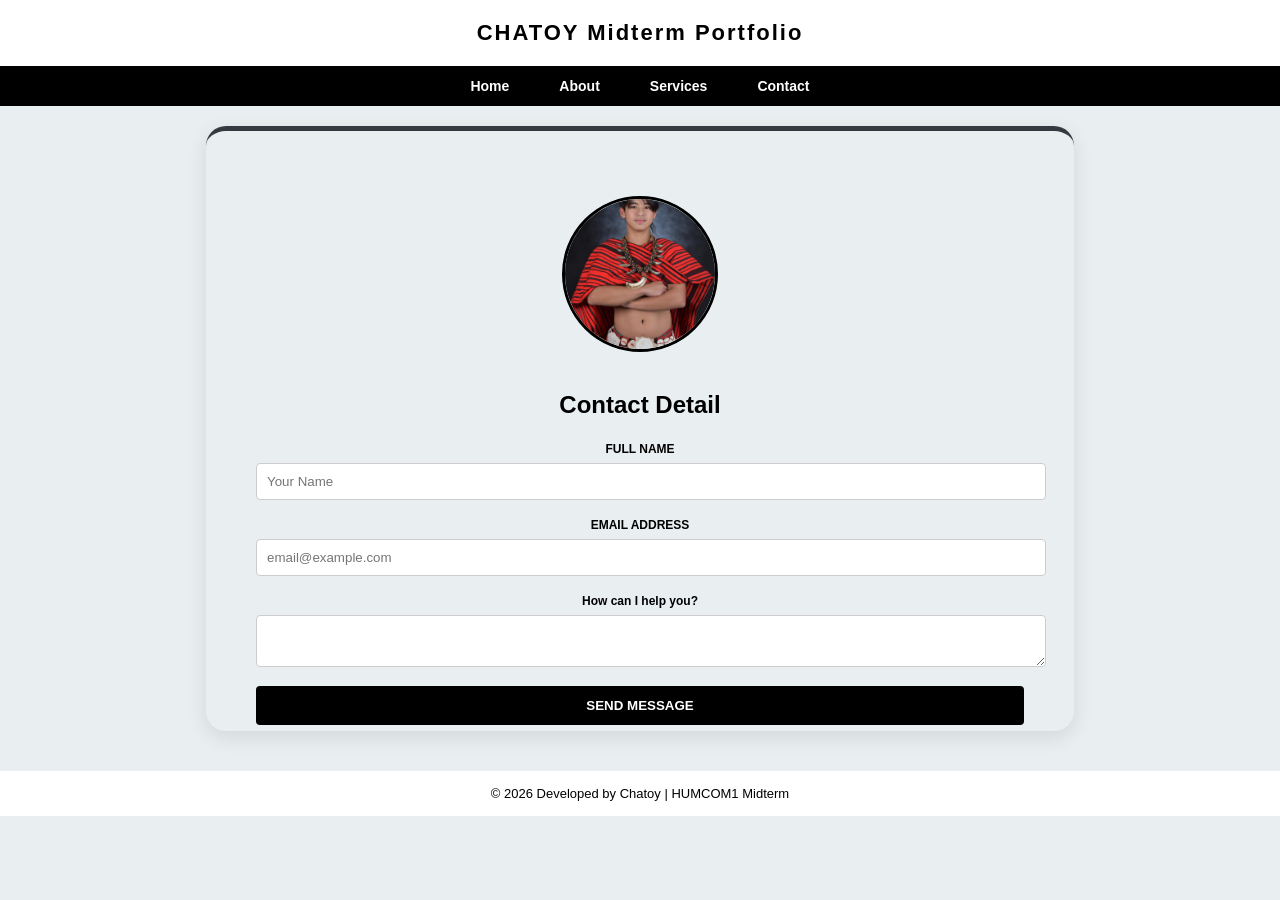
<file: Contact.html>
<!DOCTYPE html>
<html lang="en">
<head>
    <meta charset="UTF-8">
    <title>Activity</title>
    <link rel="stylesheet" href="style.css">

</head>

<body>

<header>
    <div class="name"> CHATOY Midterm Portfolio</div>
</header>

<nav class=>
    <a href="index.html">Home</a>
    <a href="About Me.html">About</a>
    <a href="Service.html">Services</a>
    <a href="Contact.html"class="active">Contact</a>
</nav>

<div class="Contact">
      <div class="images">
        <img src="pic/pic2.jfif" alt="Creator Image"><br>
        <h2>Contact Detail</h2>
    </div>

    <div class="contact-Right">
            <form>
                <label>FULL NAME</label>
                <input type="text" placeholder="Your Name">

                <label>EMAIL ADDRESS</label>
                <input type="email" placeholder="email@example.com">

                <label>How can I help you?</label>
                <textarea placeholder=""></textarea>

                <button type="submit">SEND MESSAGE</button>
            </form>

        </div>

</div>


<footer>
    © 2026 Developed by Chatoy | HUMCOM1 Midterm
</footer>

</body>
</html>
</file>
<file: style.css>
body {
    margin: auto;
    font-family: Arial, sans-serif;
    background-color: #e9eff1;
    text-align: center;
}

header {
    background-color: #ffffff;
    color: #000000;
    padding: 20px;

    display: flex;
    align-items: center;
    justify-content: center;
    gap: 15px;
}
.name {
    font-size: 22px;
    font-weight: bold;
    letter-spacing: 2px;
}

nav {
    background-color: #000000;
    padding: 12px;
    display: flex;
    justify-content: center;
    list-style-type: none;
}

nav a {
    color: white;
    text-decoration: none;
    margin: 0 25px;
    font-weight: bold;
    font-size: 14px;
}

nav a:hover {
     background-color: transparent;
  border-bottom: 3px solid #6c757d;
}

.card {
     border-top: 5px solid #6c757d;
    color-scheme: inherit;
    width: 60%;
    margin: 20px auto;
    padding: 50px 50px;
    border-radius: 20px;
    box-shadow: 0px 6px 20px rgba(0,0,0,0.1);
    height:330px;
    overflow-y: auto;

}
.Letters {
    line-height: 1.6;
}

.about {
     border-top: 5px solid #5a7d9a;
    color-scheme: inherit;
    width: 60%;
    margin: 20px auto;
    padding: 50px 50px;
    border-radius: 20px;
    box-shadow: 0px 6px 20px rgba(0,0,0,0.1);
    height:330px;

}

.Service {
     border-top: 5px solid #495057;
    color-scheme: inherit;
    width: 60%;
    margin: 20px auto;
    padding: 50px 50px;
    border-radius: 20px;
    box-shadow: 0px 6px 20px rgba(0,0,0,0.1);
    height:330px;

}

.contact-container{
    display: flex;
}

.Contact {
     border-top: 5px solid #343a40;
    color-scheme: inherit;
    width: 60%;
    margin: 20px auto;
    padding: 50px 50px;
    border-radius: 20px;
    box-shadow: 0px 6px 20px rgba(0,0,0,0.1);
    height:500px;

}

.Letters {
    line-height: 1.6;
}



.images img {
    width: 150px;
    height: 150px;
    border-radius: 50%;
    margin: 15px;
    object-fit: cover;
    border-color: #000000;
    border-width: 3px;
    border-style: solid;
}

.contact-Right{
    width: 100%;
}

.contact-Right h2{
    margin-bottom: 3px;
}

.contact-Right p{
    font-size: 14px;
    color: #666;
    margin-bottom: 20px;
}


.contact-Right label{
    font-size: 12px;
    font-weight: bold;
}

.contact-Right input,
.contact-Right textarea{
    width: 100%;
    padding: 10px;
    margin: 6px 0 15px;
    border: 1px solid #ccc;
    border-radius: 4px;
}

.contact-Right textarea{
    height: 50x;
}

.contact-Right button{
    width: 100%;
    padding: 12px;
    background: black;
    color: white;
    border: none;
    border-radius: 4px;
    font-weight: bold;
    cursor: pointer;
}

.contact-Right button:hover{
    background: #333;
}

footer {
    background-color:white;
    color: black;
    padding: 15px;
    margin-top: 40px;
    font-size: 13px;
    align-items: center;
}
</file>
